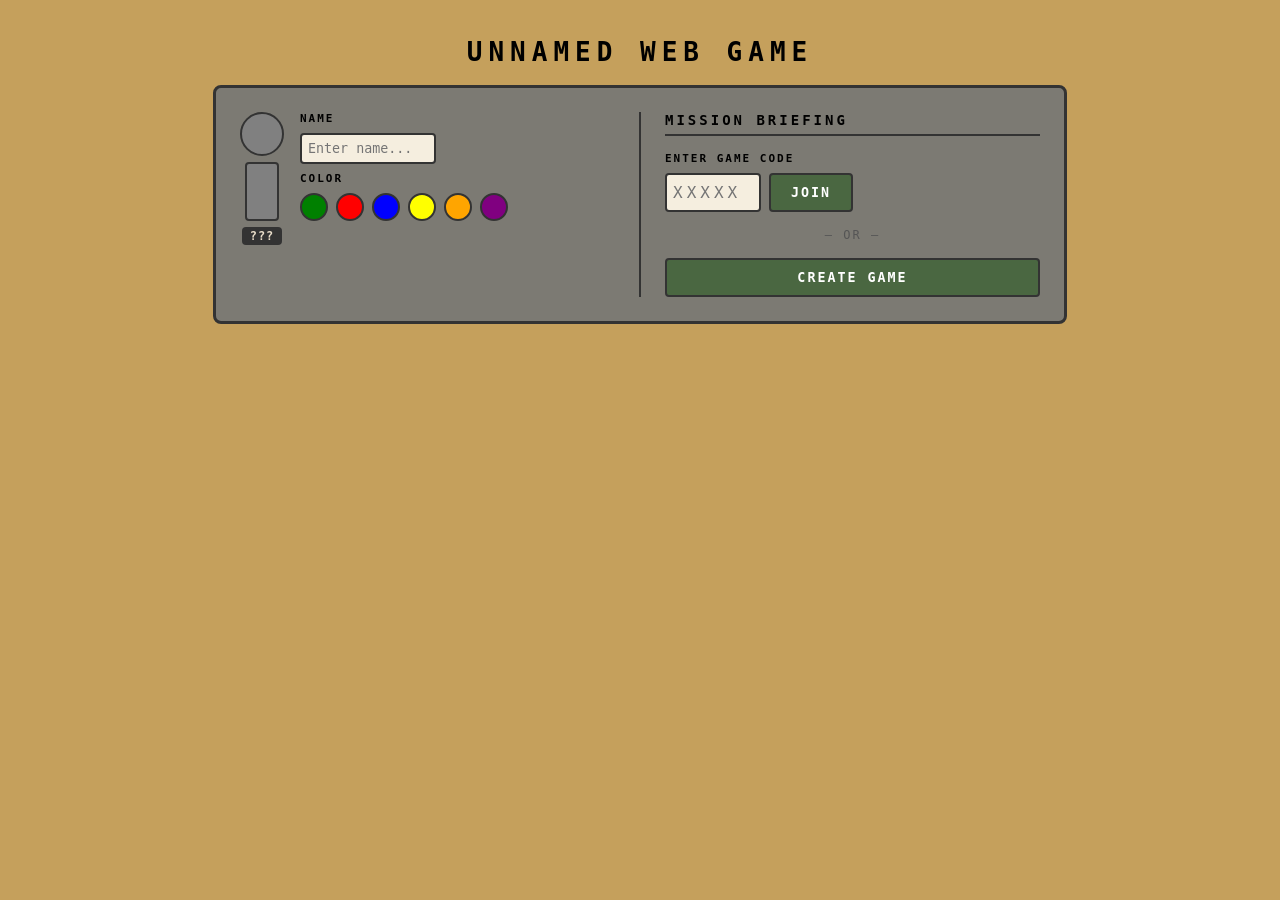
<file: Frontend/homepage.html>
<!DOCTYPE html>
<html lang="en">
<head>
    <meta charset="UTF-8">
    <meta name="viewport" content="width=device-width, initial-scale=1.0">
    <title>Unnamed Web Game</title>
    <link rel="stylesheet" href="style.css">
</head>
<body>

    <!-- ============================
         TITLE AREA
         Just a placeholder for now. 
         Will eventually be a logo.
    ============================= -->
    <header>
        <h1>UNNAMED WEB GAME</h1>
    </header>


    <main class="main-card"> <!-- both of the body panels go here-->


        <section class="panel panel-left">

            <div class="enlistment-body"> 

                <!-- The visual figure preview -->
                <div class="figure-preview">
                    <!-- 
                        This is a very simple CSS figure.
                        It's just two divs: a circle (head) and a rectangle (body).
                        JavaScript will change the color of these when the player picks a color.
                    -->
                    <div class="figure-head" id="figure-head"></div>
                    <div class="figure-body" id="figure-body"></div>

                    <!-- JavaScript updates this in real time as the player types. -->
                    <div class="figure-name-badge" id="figure-name-badge">???</div>
                </div>


                <!-- The controls: name input + color swatches -->
                <div class="enlistment-controls">

                    <label for="name-input">NAME</label>
                    <input 
                        type="text" 
                        id="name-input" 
                        placeholder="Enter name..." 
                        maxlength="16"
                    />

                    <label>COLOR</label>
                    <!-- 
                        Each swatch is a div with a data-color attribute.
                        JavaScript reads that attribute to know which color was picked.
                        The "selected" class will be added by JS to highlight the active one.
                    -->
                    <div class="color-swatches">
                        <div class="swatch" data-color="GREEN"  style="background-color: green;"></div>
                        <div class="swatch" data-color="RED"    style="background-color: red;"></div>
                        <div class="swatch" data-color="BLUE"   style="background-color: blue;"></div>
                        <div class="swatch" data-color="YELLOW" style="background-color: yellow;"></div>
                        <div class="swatch" data-color="ORANGE" style="background-color: orange;"></div>
                        <div class="swatch" data-color="PURPLE" style="background-color: purple;"></div>
                    </div>

                </div>
            </div>
        </section>


        <!-- ============================
             Just a visual line between the two panels.
        ============================= -->
        <div class="panel-divider"></div>


        <!-- ============================
             RIGHT PANEL — "MISSION BRIEFING"
             This is where the player joins or creates a game.
             Two options:
               - Enter a code and join an existing game
               - Create a new game (redirects to lobby for now)
        ============================= -->
        <section class="panel panel-right">
            <h2 class="panel-title">MISSION BRIEFING</h2>

            <!-- Join an existing game -->
            <div class="mission-option">
                <label for="game-code-input">ENTER GAME CODE</label>
                <div class="join-row">
                    <input 
                        type="text" 
                        id="game-code-input" 
                        placeholder="XXXXX" 
                        maxlength="5"
                    />
                    <button id="join-game-button">JOIN</button>
                </div>
            </div>

            <div class="or-divider">— OR —</div>

            <!-- or create a new game -->
            <div class="mission-option">
                <button id="create-game-button">CREATE GAME</button>
            </div>

        </section>

    </main>

    <script src="homepage.js"></script>
</body>
</html>
</file>
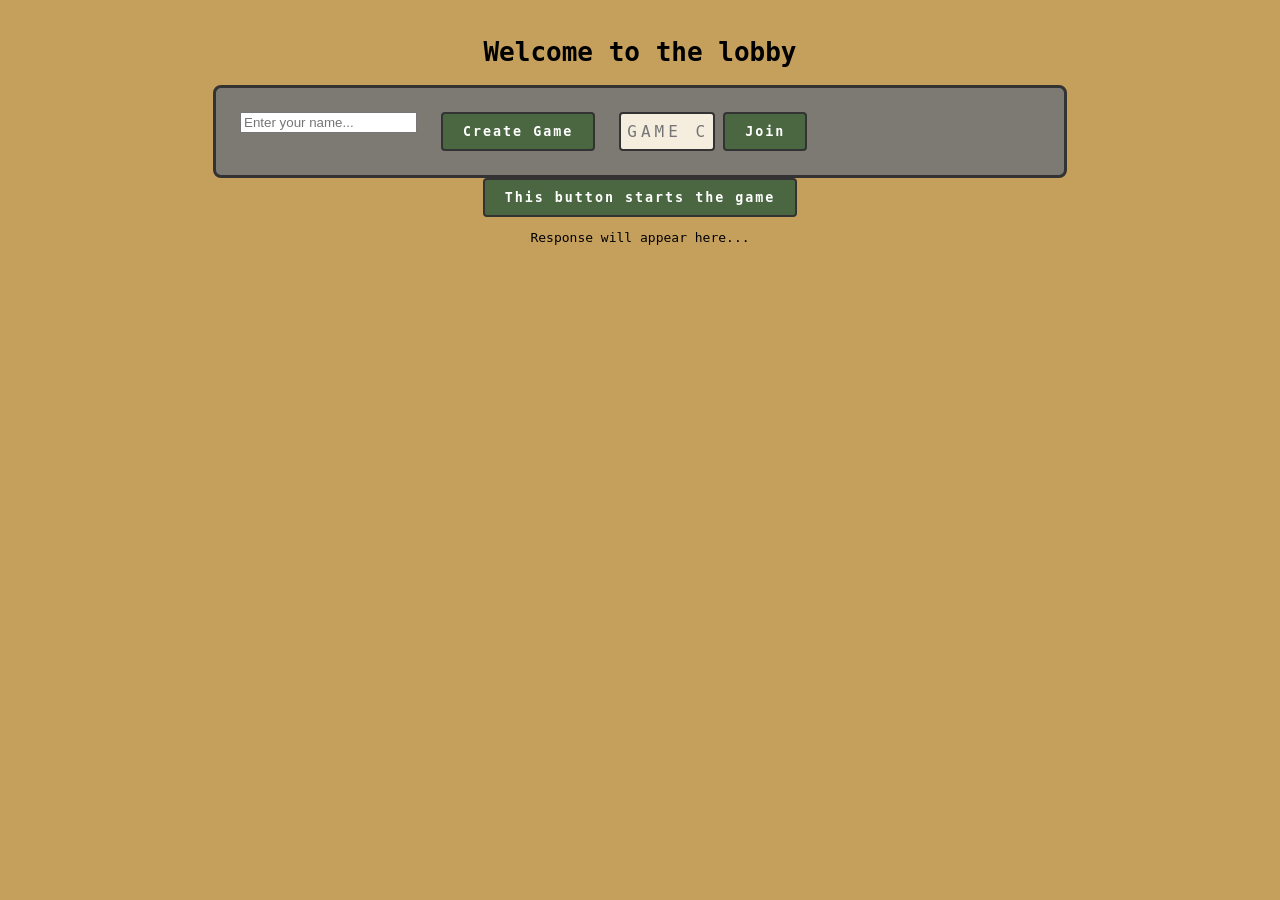
<file: Frontend/lobby.html>
<!DOCTYPE html>
<html lang="en">
<head>
    <meta charset="UTF-8">
    <meta name="viewport" content="width=device-width, initial-scale=1.0">
    <title>Document Title</title>
    <link rel="stylesheet" href="style.css">
</head>
<body>
    <h1>Welcome to the lobby</h1>
    <div class="main-card">
    <div class="customization">
        <input type="text" placeholder="Enter your name..." />
        <div class="color-row">
            <!-- a few divs with background colors -->
            <div class="color-circle" style="background:#e74c3c"></div>
            <div class="color-circle" style="background:#3498db"></div>
        </div>
    </div>

    <button class="create-btn">Create Game</button>

    <div class="join-row">
        <input type="text" placeholder="Game code..." />
        <button>Join</button>
    </div>
</div>
    <button id = 'startGame_button'>This button starts the game</button>
    <p id="response-message">Response will appear here...</p>
    <script src="lobby.js"></script>
</body>
</html>
</file>
<file: Frontend/style.css>
/* ================================
   GENERAL PAGE
   Centers everything and gives a 
   plain background for now.
================================ */

body {
    margin: 0;
    padding: 20px;
    display: flex;
    flex-direction: column;
    align-items: center;
    background-color: #c5a05c; /* placeholder earthy tone */
    font-family: monospace; /* placeholder military-ish font */
}

header h1 {
    letter-spacing: 6px;
    text-align: center;
}


/* ================================
   Main card for lobby
   The outer container for both panels.
   display: flex puts the two panels side by side.
================================ */
.main-card {
    display: flex;           /* children (panels) sit next to each other */
    flex-direction: row;     /* left to right */
    align-items: stretch;    /* both panels grow to the same height */
    background-color: #7c7a73;
    border: 3px solid #333;
    border-radius: 8px;
    padding: 24px;
    gap: 24px;               /* space between the two panels */
    max-width: 800px;
    width: 100%;
}


/* ================================
   PANELS (shared styles)
   Both panels share this base.
================================ */
.panel {
    flex: 1; /* each panel takes up equal space */
    display: flex;
    flex-direction: column;
    gap: 16px;
}

.panel-title {
    margin: 0;
    letter-spacing: 3px;
    font-size: 14px;
    border-bottom: 2px solid #333;
    padding-bottom: 6px;
}


/* ================================
   DIVIDER
   The vertical line between panels.
================================ */
.panel-divider {
    width: 2px;
    background-color: #333;
    align-self: stretch; /* grows to fill the full height of the card */
}


/* ================================
   LEFT PANEL — ENLISTMENT FORM
================================ */

/* 
   enlistment-body puts the figure and controls side by side.
   This is the "Option B" layout we decided on.
*/
.enlistment-body {
    display: flex;
    flex-direction: row;
    align-items: flex-start;
    gap: 16px;
}

/* 
   The figure preview column.
   Centered so the figure and name badge stack neatly.
*/
.figure-preview {
    display: flex;
    flex-direction: column;
    align-items: center;
    gap: 6px;
}

/* 
   The head: a circle.
   background-color is changed by JavaScript when a color is picked.
*/
.figure-head {
    width: 40px;
    height: 40px;
    border-radius: 50%;          /* makes it a circle */
    background-color: gray;      /* default until player picks */
    border: 2px solid #333;
}

/* 
   The body: a rectangle.
   Same color as the head — JS updates both together.
*/

/* lobby figure styles */
.figure-body {
    width: 30px;
    height: 55px;
    background-color: gray;
    border: 2px solid #333;
    border-radius: 4px;
}

.figure-name-badge {
    font-size: 12px;
    font-weight: bold;
    letter-spacing: 1px;
    background-color: #333;
    color: #e8dcc8;
    padding: 2px 8px;
    border-radius: 4px;
    max-width: 80px;
    text-align: center;
    overflow: hidden;
    white-space: nowrap;
    text-overflow: ellipsis; /* shows "..." if name is too long */
}

/* 
   Controls column: stacks label, input, label, swatches vertically.
*/
.enlistment-controls {
    display: flex;
    flex-direction: column;
    gap: 8px;
}

.enlistment-controls label {
    font-size: 11px;
    letter-spacing: 2px;
    font-weight: bold;
}

.enlistment-controls input {
    padding: 6px;
    font-family: monospace;
    border: 2px solid #333;
    border-radius: 4px;
    background-color: #f5eedf;
    width: 120px;
}

/* 
   Color swatches sit in a row.
*/
.color-swatches {
    display: flex;
    flex-direction: row;
    gap: 8px;
    flex-wrap: wrap; /* wraps to next line if there are too many */
}

/* 
   Each swatch is a colored circle.
   The background-color is set inline in the HTML.
*/
.swatch {
    width: 24px;
    height: 24px;
    border-radius: 50%;
    border: 2px solid #333;
    cursor: pointer;
}

/* 
   When JS adds this class, the swatch shows a ring to indicate selection.
*/
.swatch.selected {
    outline: 3px solid #333;
    outline-offset: 2px;
}


/* right pannel */
.mission-option {
    display: flex;
    flex-direction: column;
    gap: 8px;
}

.mission-option label {
    font-size: 11px;
    letter-spacing: 2px;
    font-weight: bold;
}

/* 
   join-row puts the code input and JOIN button on the same line.
*/
.join-row {
    display: flex;
    flex-direction: row;
    gap: 8px;
}

.join-row input {
    padding: 6px;
    font-family: monospace;
    font-size: 16px;
    letter-spacing: 4px;
    text-transform: uppercase;
    border: 2px solid #333;
    border-radius: 4px;
    background-color: #f5eedf;
    width: 80px;
}

.or-divider {
    text-align: center;
    font-size: 12px;
    letter-spacing: 2px;
    color: #555;
}

button {
    padding: 10px 20px;
    font-family: monospace;
    font-weight: bold;
    letter-spacing: 2px;
    background-color: #4a6741;
    color: white;
    border: 2px solid #333;
    border-radius: 4px;
    cursor: pointer;
}

button:hover {
    background-color: #374e30;
}

#create-game-button {
    width: 100%;
}

/* ====== game grid ====== */
/* wrapper fills viewport and scrolls when grid is larger */
#grid-wrapper {
    position: relative;
    width: 100vw;
    height: 100vh;
    overflow: auto;      /* scroll if grid exceeds viewport */
    background-color: #a3a18f; /* subtle contrast for grid background */
}

/* grid itself will be configured by JS to set grid-template-rows/columns */
#grid {
    display: grid;
    grid-auto-rows: 50px;   /* default size per chunk; can be overridden */
    grid-auto-columns: 50px;
}

/* individual chunk cells - size inherited from grid-template */
.chunk {
    box-sizing: border-box;
    border: 1px solid #333;
    background-color: #e0d7c2; /* placeholder terrain color */
}
</file>
